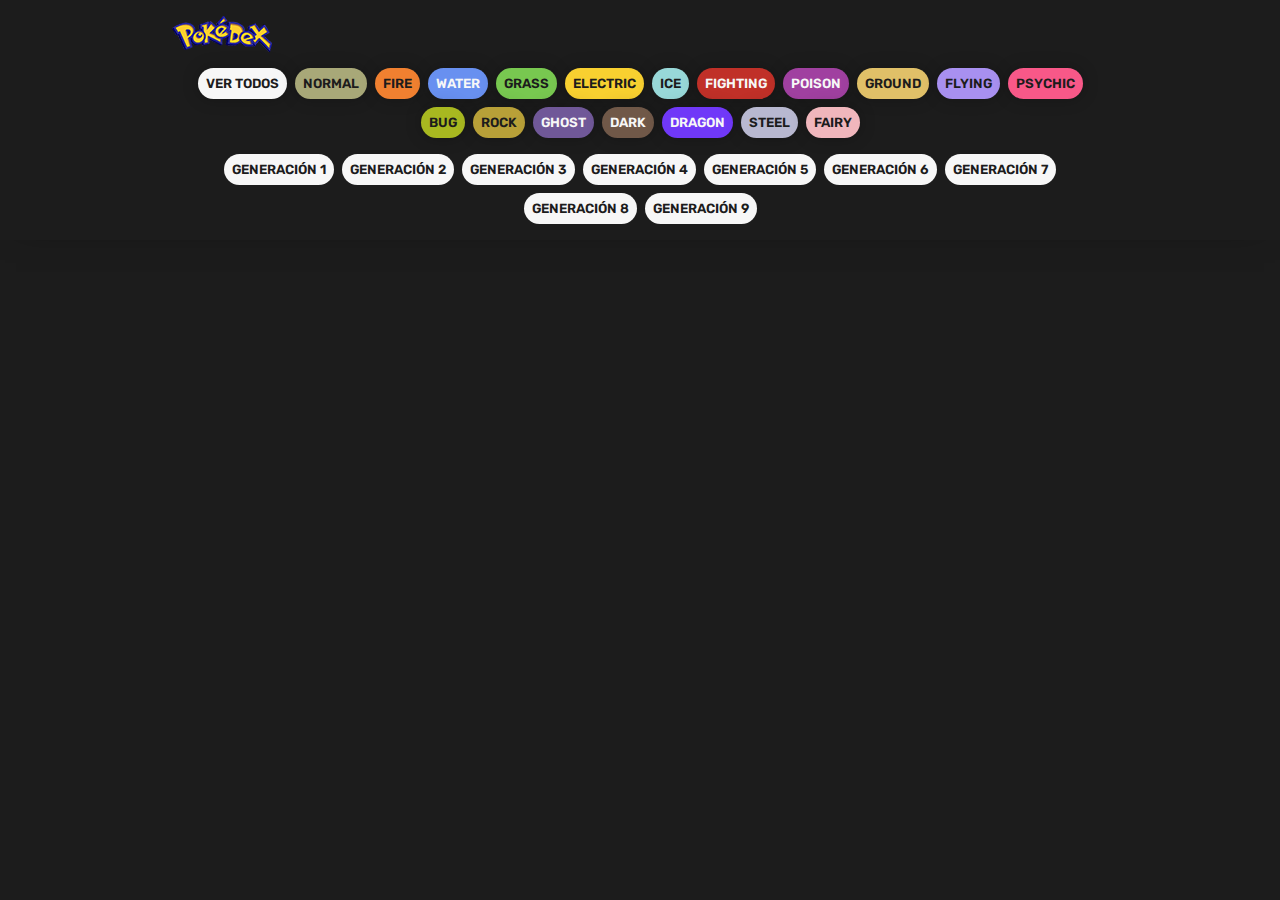
<file: index.html>
<!DOCTYPE html>
<html lang="en">

<head>
    <meta charset="UTF-8">
    <meta name="viewport" content="width=device-width, initial-scale=1.0">
    <link rel="stylesheet" href="css/styles.css">
    <link rel="icon" href="img/icon_pokebola.png" type="image/x-icon">
    
    <title>Pokédex</title>
</head>

<body>
    <header>
        <nav class="nav">
            <img src="./img/logo.png" alt="Logo Pokédex">
            <ul class="nav-list">
                <li class="nav-item"><button class="btn btn-header" id="ver-todos">Ver todos</button></li>
                <li class="nav-item"><button class="btn btn-header normal" id="normal">Normal</button></li>
                <li class="nav-item"><button class="btn btn-header fire" id="fire">Fire</button></li>
                <li class="nav-item"><button class="btn btn-header water" id="water">Water</button></li>
                <li class="nav-item"><button class="btn btn-header grass" id="grass">Grass</button></li>
                <li class="nav-item"><button class="btn btn-header electric" id="electric">Electric</button></li>
                <li class="nav-item"><button class="btn btn-header ice" id="ice">Ice</button></li>
                <li class="nav-item"><button class="btn btn-header fighting" id="fighting">Fighting</button></li>
                <li class="nav-item"><button class="btn btn-header poison" id="poison">Poison</button></li>
                <li class="nav-item"><button class="btn btn-header ground" id="ground">Ground</button></li>
                <li class="nav-item"><button class="btn btn-header flying" id="flying">Flying</button></li>
                <li class="nav-item"><button class="btn btn-header psychic" id="psychic">Psychic</button></li>
                <li class="nav-item"><button class="btn btn-header bug" id="bug">Bug</button></li>
                <li class="nav-item"><button class="btn btn-header rock" id="rock">Rock</button></li>
                <li class="nav-item"><button class="btn btn-header ghost" id="ghost">Ghost</button></li>
                <li class="nav-item"><button class="btn btn-header dark" id="dark">Dark</button></li>
                <li class="nav-item"><button class="btn btn-header dragon" id="dragon">Dragon</button></li>
                <li class="nav-item"><button class="btn btn-header steel" id="steel">Steel</button></li>
                <li class="nav-item"><button class="btn btn-header fairy" id="fairy">Fairy</button></li>
            </ul>
            <ul class="nav-list">
                <li class="nav-item"><button class="btn btn-gen gen1" id="1">Generación 1</button></li>
                <li class="nav-item"><button class="btn btn-gen gen2" id="2">Generación 2</button></li>
                <li class="nav-item"><button class="btn btn-gen gen3" id="3">Generación 3</button></li>
                <li class="nav-item"><button class="btn btn-gen gen4" id="4">Generación 4</button></li>
                <li class="nav-item"><button class="btn btn-gen gen5" id="5">Generación 5</button></li>
                <li class="nav-item"><button class="btn btn-gen gen6" id="6">Generación 6</button></li>
                <li class="nav-item"><button class="btn btn-gen gen7" id="7">Generación 7</button></li>
                <li class="nav-item"><button class="btn btn-gen gen8" id="8">Generación 8</button></li>
                <li class="nav-item"><button class="btn btn-gen gen9" id="9">Generación 9</button></li>
            </ul>
        </nav>
    </header>

    <main>
        <div id="todos">
            <div class="pokemon-todos" id="listaPokemon">
                <!-- <div class="pokemon">
                    <p class="pokemon-id-back">#025</p>
                    <div class="pokemon-imagen">
                        <img src="https://raw.githubusercontent.com/PokeAPI/sprites/master/sprites/pokemon/other/official-artwork/25.png"
                            alt="pikachu">
                    </div>
                    <div class="pokemon-info">
                        <div class="nombre-contenedor">
                            <p class="pokemon-id">#025</p>
                            <h2 class="pokemon-nombre">pikachu</h2>
                        </div>
                        <div class="pokemon-tipos">
                            <p class="electric tipo">Electric</p>
                            <p class="normal tipo">Normal</p>
                        </div>
                        <div class="pokemon-stats">
                            <p class="stat">4M</p>
                            <p class="stat">60KG</p>
                        </div>
                    </div>
                </div> -->
            </div>
        </div>
    </main>
    <script src="js/script.js"></script>
</body>

</html>
</file>
<file: css/styles.css>
@import url('https://fonts.googleapis.com/css2?family=Rubik:wght@300;400;500;600;700;800;900&display=swap');

:root {
    --clr-black: #1c1c1c;
    --clr-gray: #ececec;
    --clr-white: #f7f7f7;

    --type-normal: #A8A878;
    --type-fire: #F08030;
    --type-water: #6890F0;
    --type-grass: #78C850;
    --type-electric: #F8D030;
    --type-ice: #98D8D8;
    --type-fighting: #C03028;
    --type-poison: #A040A0;
    --type-ground: #E0C068;
    --type-flying: #A890F0;
    --type-psychic: #F85888;
    --type-bug: #A8B820;
    --type-rock: #B8A038;
    --type-ghost: #705898;
    --type-dark: #705848;
    --type-dragon: #7038F8;
    --type-steel: #B8B8D0;
    --type-fairy: #F0B6BC;
}

* {
    margin: 0;
    padding: 0;
    box-sizing: border-box;
    color: var(--clr-black);
    font-family: "Rubik", sans-serif;
}

ul {
    list-style-type: none;
}

button {
    background-color: transparent;
    border: 0;
    border-radius: 0;
}

body {
    min-height: 100vh;
    background-color: var(--clr-black);
}

header {
    padding-block: 1rem;
    box-shadow: 0 0 2rem -1rem rgba(0, 0, 0, 0.5);
}

.nav {
    display: flex;
    flex-direction: column;
    gap: 1rem;
    align-items: flex-start;
    padding-inline: 1rem;
    max-width: 1000px;
    margin: 0 auto;
    padding-inline: 2rem;
}

.nav-list {
    width: 100%;
    display: flex;
    justify-content: center;
    flex-wrap: wrap;
    gap: .5rem;
}

.btn-header {
    background-color: var(--clr-white);
    padding: 0.5rem;
    border-radius: 100vmax;
    cursor: pointer;
    text-transform: uppercase;
    font-weight: 600;
    box-shadow: 0 0 1rem rgba(0, 0, 0, 0.25);
    transition-duration: .2s;
}

.btn-header:hover {
    opacity: .7;
    transform: scale (1.1);
    box-shadow: 0 0 2rem rgba(255, 255, 255, 255, 0.25);
}

.nav-gen-list {
    width: 100%;
    display: flex;
    justify-content: center;
    flex-wrap: wrap;
    gap: .5rem;
}

.btn-gen {
    background-color: var(--clr-white);
    padding: 0.5rem;
    border-radius: 100vmax;
    cursor: pointer;
    text-transform: uppercase;
    font-weight: 600;
    box-shadow: 0 0 1rem rgba(255, 255, 255, 255, 0.25);

    transition: .2s;
}

.btn-gen:hover {
    opacity: .7;
    transform: scale (1.1);
    box-shadow: 0 0 2rem rgba(255, 255, 255, 255, 0.25);
}

main {
    max-width: 1000px;
    padding: 2rem;
    margin: 0 auto;
}

.pokemon-todos {
    display: grid;
    grid-template-columns: 1fr;
    gap: 1rem;
}

@media screen and (min-width: 501px) {
    .pokemon-todos {
        grid-template-columns: 1fr 1fr;
    }
}

@media screen and (min-width: 750px) {
    .pokemon-todos {
        grid-template-columns: 1fr 1fr 1fr;
    }
}

.pokemon {
    border-radius: 1rem;
    background-color: var(--clr-black);
    box-shadow: 0 0 3rem -1.5rem rgba(255, 255, 255, 0.25);
    padding-block: 1rem;
    text-transform: uppercase;
    position: relative;
    isolation: isolate;
    overflow: hidden;
    cursor: pointer;
    transition-duration: .5s;
}

.pokemon:hover {
    background-color: var(--type-electric);
}

.pokemon-id-back {
    position: absolute;
    top: 1rem;
    left: 50%;
    transform: translateX(-50%);
    font-size: 6rem;
    font-weight: 800;
    color: var(--clr-white);
    z-index: -1;
    transition-duration: .5s;
}

.pokemon-imagen {
    padding-inline: 1rem;
    display: flex;
    justify-content: center;
}

.pokemon-imagen img {
    width: 100%;
    max-width: 6rem;
}

.pokemon-info {
    display: flex;
    flex-direction: column;
    gap: .5rem;
    padding-inline: 1rem;
    align-items: center;
    text-align: center;
    text-transform: uppercase;
}

.nombre-contenedor {
    display: flex;
    align-items: center;
    column-gap: .5rem;
    flex-wrap: wrap;
    justify-content: center;
}

.pokemon-id {
    background-color: var(--clr-white);
    padding: .25rem .5rem;
    border-radius: 100vmax;
    font-size: 0.75rem;
    font-weight: 500;
}

.pokemon-nombre {
    color: var(--clr-white);
    font-size: 1.5rem;
}

.pokemon-tipos {
    display: flex;
    gap: 0.5rem;
    font-size: 0.75rem;
    font-weight: 500;
    flex-wrap: wrap;
    justify-content: center;
}

.tipo {
    padding: 0.25rem 0.5rem;
    border-radius: 100vmax;
}

.pokemon-stats {
    display: flex;
    gap: 1rem;
    font-size: 0.85rem;
}

.stat {
    background-color: var(--clr-white);
    padding: 0.25rem 0.5rem;
    border-radius: 100vmax;
}

.normal {
    background-color: var(--type-normal);
    color: var(--clr-black);
}

.fire {
    background-color: var(--type-fire);
    color: var(--clr-black);
}

.water {
    background-color: var(--type-water);
    color: var(--clr-white);
}

.grass {
    background-color: var(--type-grass);
    color: var(--clr-black);
}

.electric {
    background-color: var(--type-electric);
    color: var(--clr-black);
}

.ice {
    background-color: var(--type-ice);
    color: var(--clr-black);
}

.fighting {
    background-color: var(--type-fighting);
    color: var(--clr-white);
}

.poison {
    background-color: var(--type-poison);
    color: var(--clr-white);
}

.ground {
    background-color: var(--type-ground);
    color: var(--clr-black);
}

.flying {
    background-color: var(--type-flying);
    color: var(--clr-black);
}

.psychic {
    background-color: var(--type-psychic);
    color: var(--clr-black);
}

.bug {
    background-color: var(--type-bug);
    color: var(--clr-black);
}

.rock {
    background-color: var(--type-rock);
    color: var(--clr-black);
}

.ghost {
    background-color: var(--type-ghost);
    color: var(--clr-white);
}

.dark {
    background-color: var(--type-dark);
    color: var(--clr-white);
}

.dragon {
    background-color: var(--type-dragon);
    color: var(--clr-white);
}

.steel {
    background-color: var(--type-steel);
    color: var(--clr-black);
}

.fairy {
    background-color: var(--type-fairy);
    color: var(--clr-black);
}

.contenedor-pokemon {
    display: grid;
    grid-template-columns: 1fr 1fr 1fr;
    gap: 1rem;
}

#radar {
    width: 100%;
    max-width: 450px;
    display: flex;
    justify-content: center;
    align-items: center;
}

#descripcion {
    color: var(--clr-white);
}

#imagen-anterior,
#imagen-posterior {
    width: 100%;
    max-width: 3rem;
    margin: 0 auto;
    display: block;
}

#imgPokemon {
    width: 100%;
    max-width: 400px;
    display: flex;
    margin: 0 auto;
}

.pokemon-id-back2 {
    position: absolute;
    top: 1rem;
    left: 50%;
    transform: translateX(-50%);
    font-size: 21rem;
    font-weight: 800;
    color: var(--clr-white);
    z-index: -1;
}

#mostrarPokemon {
    display: flex;
    justify-content: center;
    align-items: center;
}

.verAnteriorPosterior {
    display: inline-block;
    text-align: center;
    align-items: center;
    margin: 1em 3em;
    cursor: pointer;
}

#pokemonAnterior,
#pokemonPosterior {
    color: var(--clr-white);
    cursor: pointer;
    font-size: 1.5rem;
    font-weight: 800;
    left: 50%;
    transform: translateX(-50%);
}

@media screen and (max-width: 950px) {
    .pokemon-id-back2 {
        top: 4rem;
        font-size: 18rem;
    }

    #radar {
        max-width: 90%;
    }
}

@media screen and (max-width: 800px) {
    .pokemon-id-back2 {
        font-size: 16rem;
        top: 8rem;
    }
}

@media screen and (max-width: 700px) {
    .pokemon-id-back2 {
        font-size: 11rem;
        top: 8rem;
    }

    .verAnteriorPosterior {
        margin: 1em 1em;
    }

    #radar {
        max-width: 80%;
    }
}

@media screen and (max-width: 500px) {
    .pokemon-id-back2 {
        font-size: 8rem;
        top: 8rem;
    }

    .verAnteriorPosterior {
        margin: 1em 1em;
    }

    #radar {
        max-width: 80%;
    }
}
</file>
